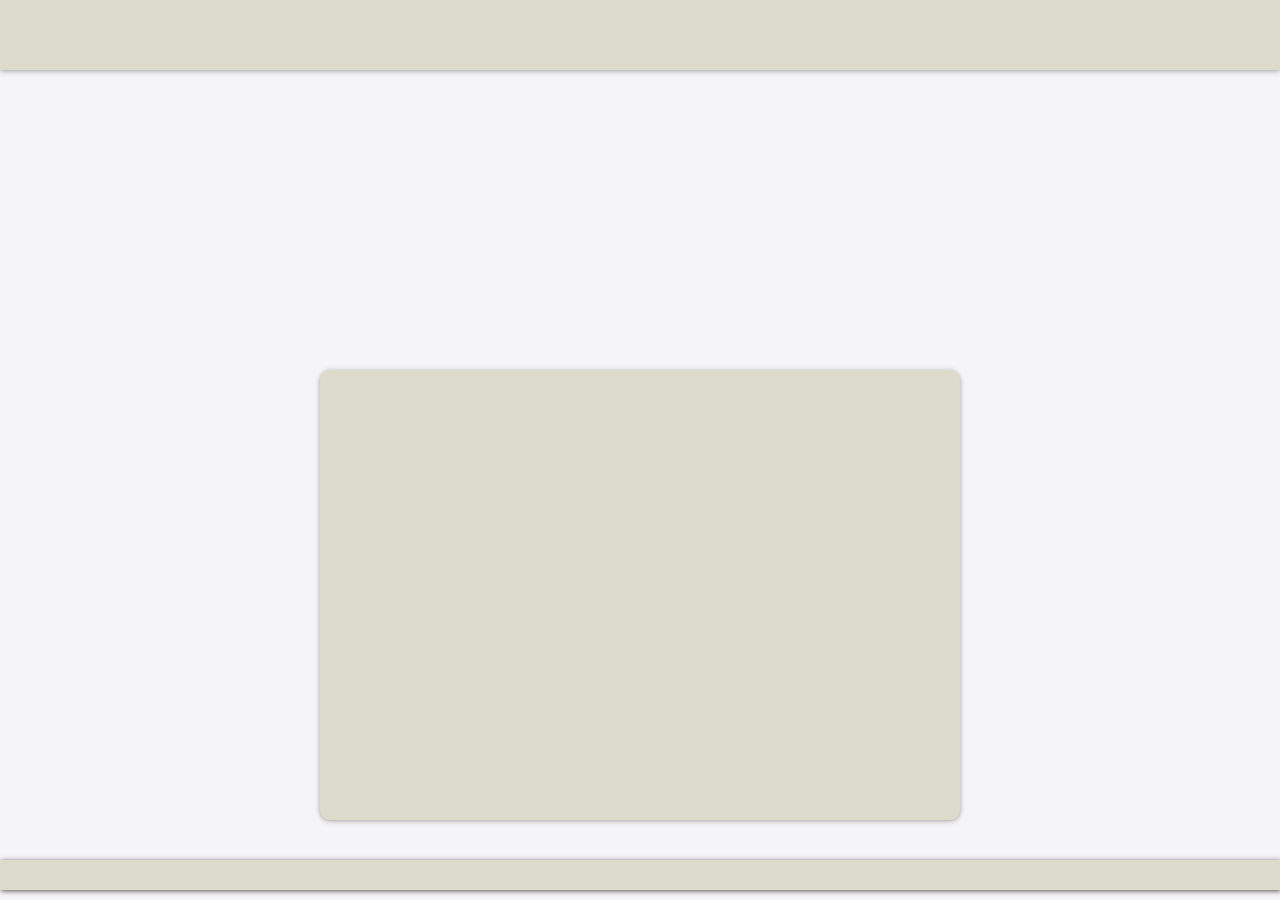
<file: Index_empty.html>
<!DOCTYPE html>
<html lang="en">
  <head>
    <meta charset="UTF-8" />
    <meta name="viewport" content="width=device-width, initial-scale=1.0" />
    <link rel="stylesheet" href="css/style.css" />
    <title>Ma page internet vide</title>
  </head>
  <body>
    <header>
      <nav>

      </nav>
      <div>
        
      </div>
    </header>
    <main>
      <section>
        <div class="cards">
          <div class="card">

          </div>
          <div class="card">

          </div>
          <div class="card">

          </div>
        </div>
      </section>
      <section>
        <form id="suform">
          <div class="form_input">

          </div>
          <div class="form_input">

          </div>
          <div class="form_input">

          </div>
          <div class="form_input">

          </div>
        </form>
      </section>
    </main>
    <footer>
      <div class="contact-info">

      </div>
      <div class="quick-links">

      </div>
      <div>

      </div>
    </footer>
  </body>
</html>
</file>
<file: css/style.css>
* {
  font-size: 10px;
  margin: 0;
  font-family: Verdana, Geneva, Tahoma, sans-serif;
  color: rgb(3, 3, 3);
}

body {
  background-color: #f5f5f7;
}

header {
  display: flex;
  justify-content: space-evenly;
  align-items: center;
  background-color: #dddbcb;
  box-shadow: 0px 1px 5px rgb(161, 161, 161);
}

nav {
  padding: 10px;
  width: 40%;
  display: flex;
  justify-content: space-evenly;
  margin: 25px;
}
.navbutton {
  transition: 0.5s;
  font-size: 1.5rem;
  background-color: #1b9aaa;
  color: #ffffff;
  border: 1px solid gray;
  box-shadow: 1px 1px 3px rgb(161, 161, 161);
  border-radius: 10px;
  padding: 10px 15px;
  text-decoration: none;
}

.navbutton:hover {
  transition: 0.5s;
  cursor: pointer;
  filter: brightness(1.4);
}

.logolink {
  width: 75px;
  height: 75px;
  border-radius: 50%;
}

section {
  display: flex;
  flex-direction: column;
  align-items: center;
  margin: 20px 0 20px 0;
}

img {
  height: 200px;
  border-radius: 10px;
  border-color: rgb(0, 0, 0);
  margin: 5px;
  box-shadow: 0px 1px 5px rgb(161, 161, 161);
}

.card h3 {
  margin: 0;
  text-align: center;
  font-size: 2rem;
}
.cards {
  width: 50%;
  margin-top: 60px;
}

.card {
  display: flex;
  justify-content: space-between;
  padding-bottom: 60px;
}

.text_area {
  text-align: justify;
  width: 300px;
  margin-top: 30px;
  font-size: 1.5rem;
  margin: 30px;
  padding-top: 30px;
}

.contact-info {
  text-align: start;
}

footer {
  font-size: 1.5rem;
  background-color: #dddbcb;
  border: 0px;
  box-shadow: 1px 1px 5px rgb(83, 83, 83);
  padding: 15px;
  display: flex;
  justify-content: space-between;
  align-items: center;
}

.footer-logos {
  display: flex-end;
}

#suform {
  background-color: #dddbcb;
  width: 50%;
  height: 450px;
  display: flex;
  flex-direction: column;
  justify-content: space-around;
  border-color: gray;
  border-radius: 10px;
  margin: 20px;
  box-shadow: 0px 1px 5px rgb(161, 161, 161);
}

.form_input {
  display: flex;
  flex-direction: column;
  align-items: center;
}

form input {
  width: 400px;
  height: 3rem;
  border-radius: 6px;
  border: 0;
  font-size: 1.1rem;
}

form label {
  font-size: 1.3rem;
  color: black;
  padding: 15px;
}

form textarea {
  width: 400px;
  height: 8rem;
  border-radius: 6px;
  border: 0;
  font-size: 1.1rem;
  display: flex;
}

form button {
  margin: 0 auto;
  width: 200px;
  height: 3rem;
  font-size: 1.1rem;
}

.button {
  background-color: #1b9aaa;
  color: #ffffff;
}

.text_area_r {
  font-size: 1.5rem;
  padding-top: 60px;
  padding-bottom: 40px;
  display: flex;
  text-align: justify;
}
</file>
